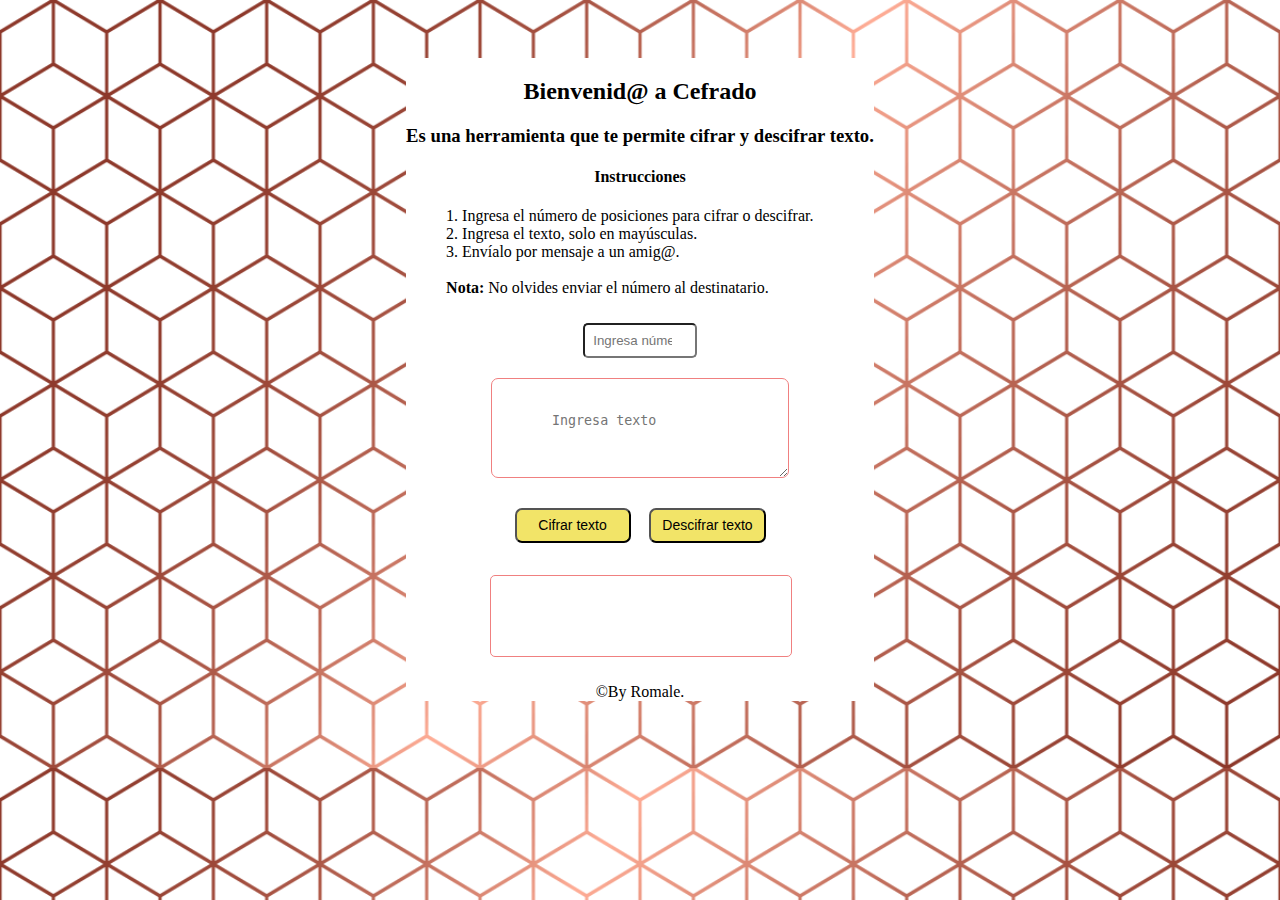
<file: docs/index.html>
<!DOCTYPE html>
<html>
  <head>
    <meta charset='utf-8'>
    <title>Caesar Cipher</title>
    <link rel='stylesheet' href='style.css' />
  </head>
  <body>
<!--Bienvenida e intrucciones  -->     
    <section id='container'>
      <header>
        <div class='welcome'>
          <h2>Bienvenid@ a <strong>Cefrado</strong></h2>
          <h3>Es una herramienta que te permite cifrar y descifrar texto.</h3>
          <h4><strong>Instrucciones</strong></h4> 
          <ul>  
            <li>1. Ingresa el número de posiciones para cifrar o descifrar.</li>
            <li>2. Ingresa el texto, solo en mayúsculas.</li> 
            <li>3. Envíalo por mensaje a un amig@.</li>
            <br>
            <li> <strong>Nota:</strong> No olvides enviar el número al destinatario.</li>
          </ul>  
        </div>
      </header>
<!--Solicitud de número de caracter para posición de cifrado/descifrado -->
    <div class='formText'>
      <input type='number' id='offset' class='num' placeholder= 'Ingresa número'>
    </div>
<!-- Solicitud de mensaje para cifrar y descrifrar-->
    <div class='formText'>
      <textarea type='text' id='inputText' placeholder='Ingresa texto'></textarea>
<!-- Aquí van los botones -->
      <div id='btns'>
        <button id='btn-cipher' class='btn'>Cifrar texto</button>
        <button id='btn-decipher' class='btn'>Descifrar texto</button>
      </div>
<!-- Aquí va el texto cifrado/descifrado -->       
      <div class='formText'>
        <div id='txt'></div>
      </div>      
    </div>
    <footer>
  ©By Romale.
    </footer>
    </section>
    <div id='root'></div>
<!-- Aquí va el pie de página -->
    <script src='cipher.js'></script>
    <script src='index.js'></script>
  </body>
</html>
</file>
<file: docs/style.css>
body {
  display: flex;
  text-align: center;
  background-image: url('cubos.png');
  background-repeat: no-repeat;
  background-size: cover;
  padding: 50px 100px;
  }

.welcome li{
  list-style: none;
  text-align: left;
  }

 #container {
  background-color: white;
  margin: 0 auto;
  border-radius: 15px;
  }

 p{
  width: 45%;
  margin: auto;
  }

.formText {
    width: 80%;
    padding: 10px;
    margin: auto;
  }
/* cuadros de texto*/
#txt {
  width:100%;
  height:80px;
  background-color: white;
  border: thin solid rgb(240, 128, 128);
  margin-bottom: 2%;
  border-radius: 5px;
  }

#offset {
  width: 25%;
  padding: 8px;
  margin: auto;
  border-radius: 5px;
  }

#inputText{
  padding: 9% 16%;
  border: thin solid rgb(240, 128, 128);
  border-radius: 7px;
  margin-bottom: 5%;
  }
/* Botones*/
#btns button {
  display: inline-block;
  padding: 2%;
  margin: 2% 2% 6% 2%;
  font-size: 14px;
  text-align: center;
  color: rgb(0, 0, 0);
  background-color: rgba(238, 219, 52, 0.747);
  border-radius: 7px;
  margin: 2% 2% 6% 2%;
  width: 31%;
  }

.btn:hover {background-color: #f1c32a}

#btn-cipher{
  padding: 2% 5%;
  }

.num {
  border-radius: 5px;
  width: 110px;
  }
</file>
